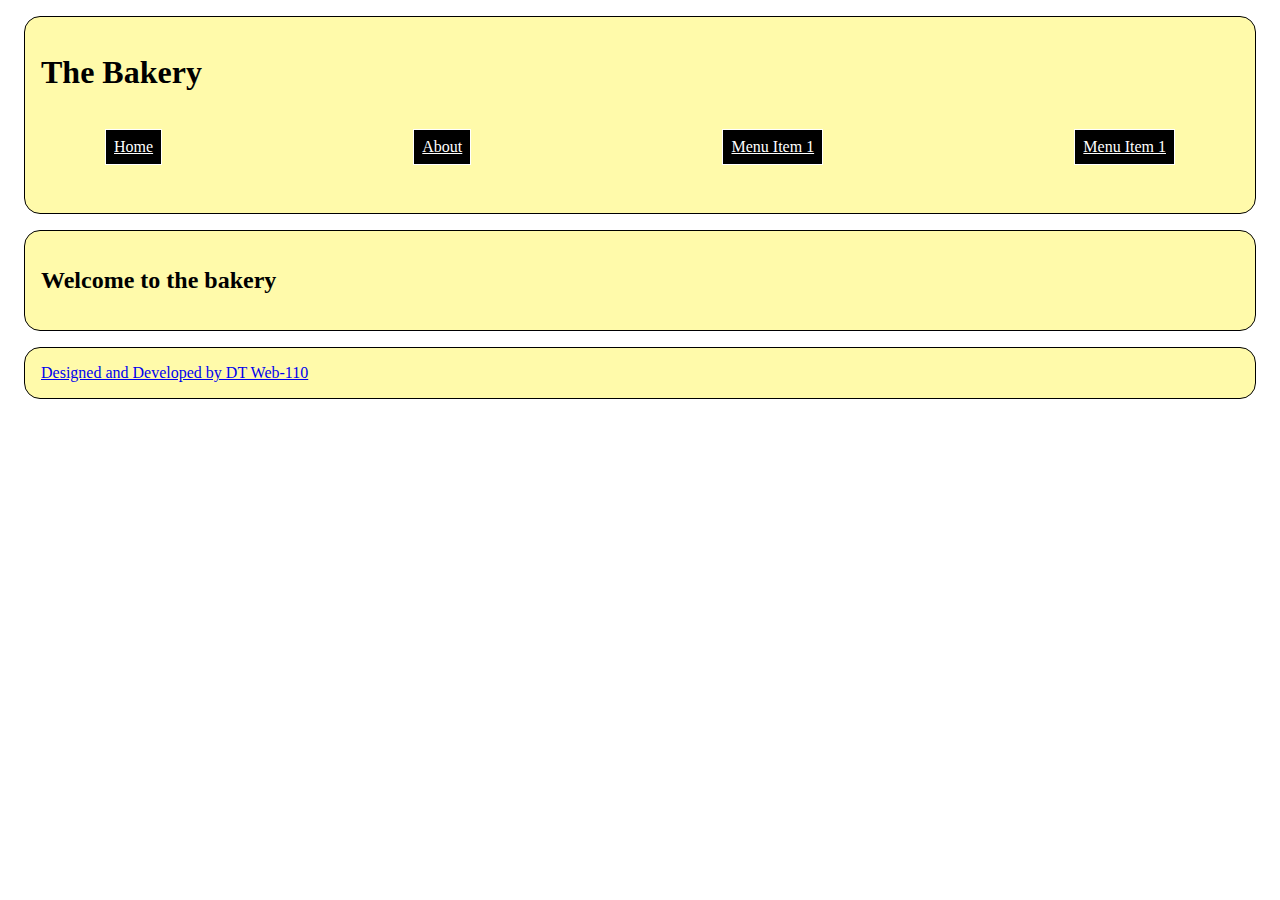
<file: about.html>
<!DOCTYPE html>
<html lang="en">
<head>
    <meta charset="UTF-8">
    <meta http-equiv="X-UA-Compatible" content="IE=edge">
    <meta name="viewport" content="width=device-width, initial-scale=1.0">
    <link rel="stylesheet" href="./global.css">
    <title>Bakery Demo</title>
</head>
<body>
    <header class="box">
        <h1>The Bakery</h1>
       <!-- Nav / Header Component Here-->
        <nav class="menu">
            <a href="index.html">Home</a>
            <a href="about.html">About</a>
            <a href="#">Menu Item 1</a>
            <a href="#">Menu Item 1</a>

        </nav>
    </header>
    <main class="box">
        <!-- custom page content here -->
        <h2>Welcome to the bakery</h1>

    </main>
    <footer class="box">
        <!-- footer content here -->
        <a href="#">Designed and Developed by DT Web-110</a>
    </footer>
    
</body>
</html>
</file>
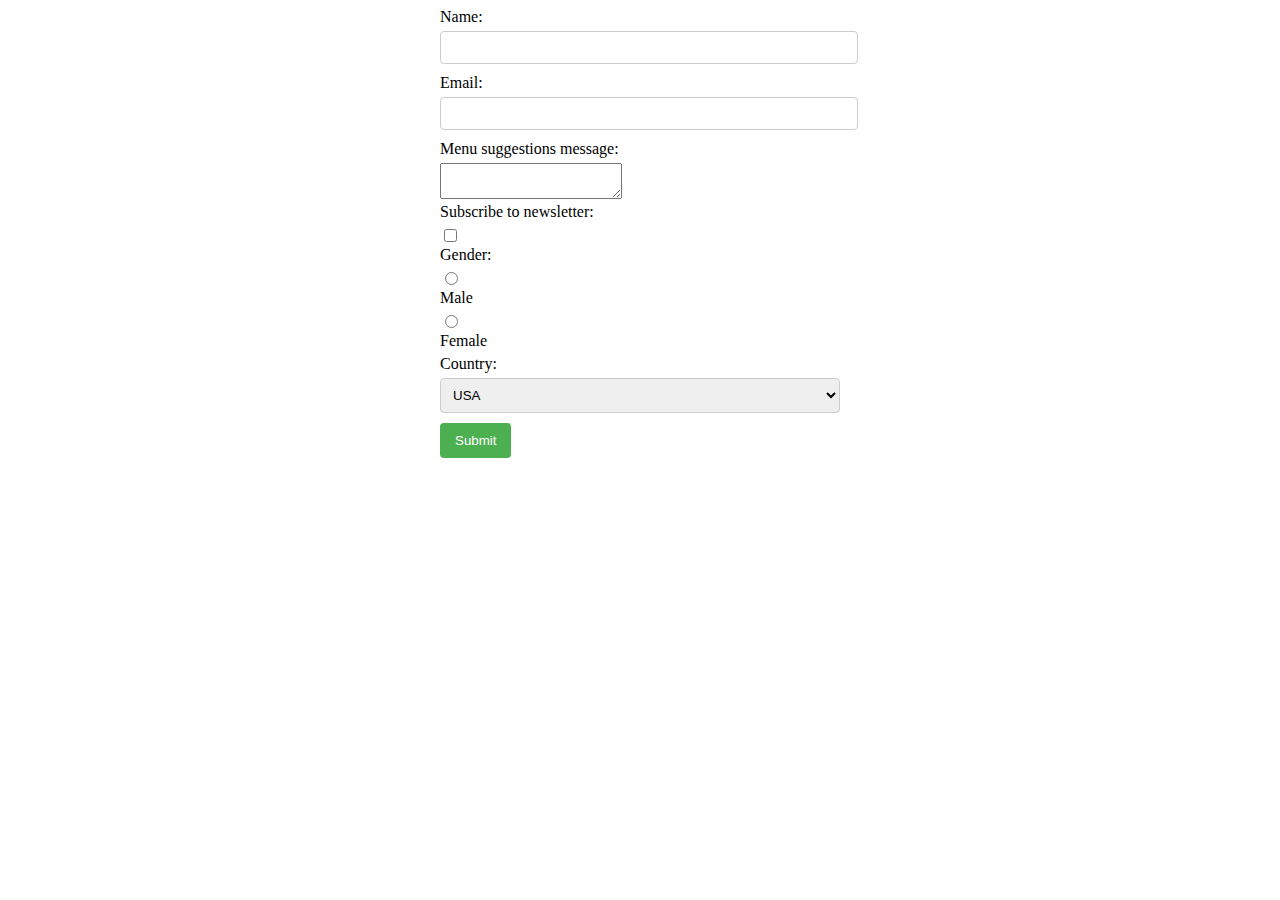
<file: form.html>
<!DOCTYPE html>
<html>
<head>
  <style>
    /* CSS styles for the form */
    form {
      max-width: 400px;
      margin: 0 auto;
    }
    
    label {
      display: block;
      margin-bottom: 5px;
    }
    
    input[type="text"],
    select {
      width: 100%;
      padding: 8px;
      margin-bottom: 10px;
      border: 1px solid #ccc;
      border-radius: 4px;
    }
    
    input[type="checkbox"],
    input[type="radio"] {
      margin-right: 5px;
    }
    
    input[type="submit"] {
      background-color: #4CAF50;
      color: white;
      padding: 10px 15px;
      border: none;
      border-radius: 4px;
      cursor: pointer;
    }
    
    input[type="submit"]:hover {
      background-color: #45a049;
    }
  </style>
</head>
<body>
  <form>
    <label for="name">Name:</label>
    <input type="text" id="name" name="name">
    
    <label for="email">Email:</label>
    <input type="text" id="email" name="email">
    
    <label for="message">Menu suggestions message:</label>
    <textarea id="message" name="message"></textarea>
    
    <label for="subscribe">Subscribe to newsletter:</label>
    <input type="checkbox" id="subscribe" name="subscribe">
    
    <label for="gender">Gender:</label>
    <input type="radio" id="male" name="gender" value="male">
    <label for="male">Male</label>
    
    <input type="radio" id="female" name="gender" value="female">
    <label for="female">Female</label>
    
    <label for="country">Country:</label>
    <select id="country" name="country">
      <option value="usa">USA</option>
      <option value="canada">Canada</option>
      <option value="uk">UK</option>
    </select>
    
    <input type="submit" value="Submit">
  </form>
</body>
</html>
</file>
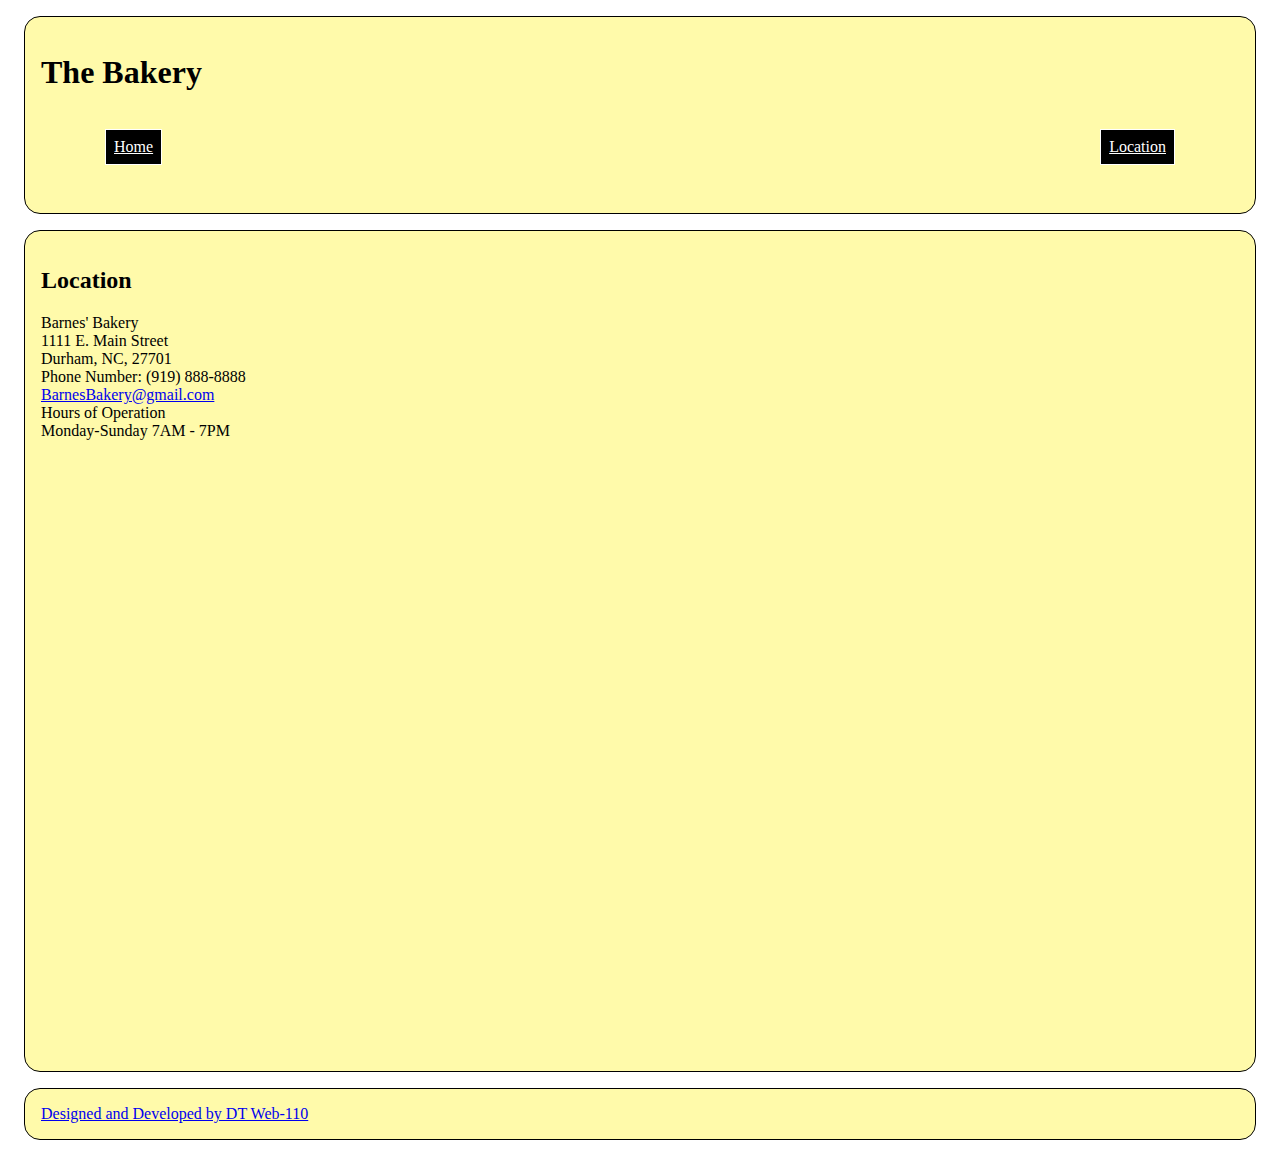
<file: location.html>
<!DOCTYPE html>
<html lang="en">
<head>
    <meta charset="UTF-8">
    <meta http-equiv="X-UA-Compatible" content="IE=edge">
    <meta name="viewport" content="width=device-width, initial-scale=1.0">
    <link rel="stylesheet" href="./global.css">
    <link rel="stylesheet" href="./location.css">
    <title>Location</title>
</head>
<body>

    <header class="box">
        <h1>The Bakery</h1>
       <!-- Nav / Header Component Here-->
        <nav class="menu">
            <a href="index.html">Home</a>
            <a href="location.html">Location</a>
            
        </nav>
    </header>

    <main class="box">
        <!-- custom page content here -->
        <h2>Location</h1>

        <!--Contact information-->
        <ul>

            <li>Barnes' Bakery</li> <!--Name-->
            <li>1111 E. Main Street </li> <!--Address-->
            <li>Durham, NC, 27701</li> <!--Address-->
            <li>Phone Number: (919) 888-8888</li> <!--Phone number-->
            <li><a href="mailto:BarnesBakery@gmail.com">BarnesBakery@gmail.com</a></li> <!--Email address-->
            <li>Hours of Operation </li> <!--Hours of Operation-->
            <li>Monday-Sunday 7AM - 7PM</li> <!--Hours of Operation-->

        </ul> 


        <!--google map-->
        <div class="google-map">
            <iframe src="https://www.google.com/maps/embed?pb=!1m18!1m12!1m3!1d12911.
            881669297642!2d-78.91234713249428!3d35.996589420247425!2m3!1f0!2f0!3f0!3m2
            !1i1024!2i768!4f13.1!3m3!1m2!1s0x89ace47274e7cb57%3A0xee13502311e3fa8c!2s
            Downtown%2C%20Durham%2C%20NC!5e0!3m2!1sen!2sus!4v1695135498726!5m2!1sen!2sus" 
            width="600" height="450" style="border:0;" allowfullscreen="" loading="lazy" 
            referrerpolicy="no-referrer-when-downgrade"></iframe>
        </div>

        <!--parking info??-->

    </main>

    <footer class="box">
        <!-- footer content here -->
        <a href="#">Designed and Developed by DT Web-110</a>
    </footer>
    
</body>
</html>
</file>
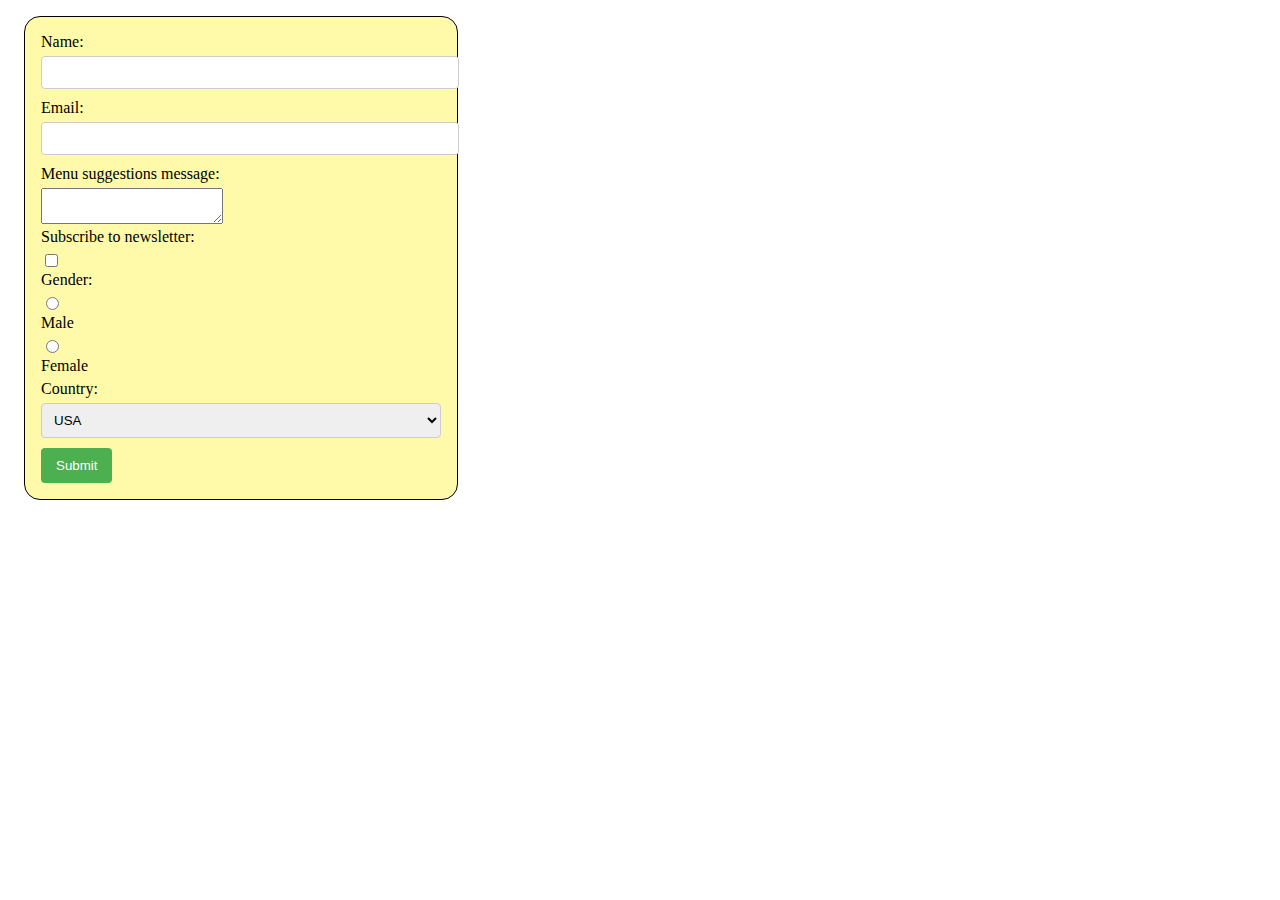
<file: msform.html>
<!DOCTYPE html>
<html>
<head>
  <link rel="stylesheet" href="./global.css">
  <style>
    /* CSS styles for the form */
    form {
      max-width: 400px;
      margin: 0 auto;
    }
    
    label {
      display: block;
      margin-bottom: 5px;
    }
    
    input[type="text"],
    select {
      width: 100%;
      padding: 8px;
      margin-bottom: 10px;
      border: 1px solid #ccc;
      border-radius: 4px;
    }
    
    input[type="checkbox"],
    input[type="radio"] {
      margin-right: 5px;
    }
    
    input[type="submit"] {
      background-color: #4CAF50;
      color: white;
      padding: 10px 15px;
      border: none;
      border-radius: 4px;
      cursor: pointer;
    }
    
    input[type="submit"]:hover {
      background-color: #45a049;
    }
  </style>
</head>
<body>
  <form class="box">
    <label for="name">Name:</label>
    <input type="text" id="name" name="name">
    
    <label for="email">Email:</label>
    <input type="text" id="email" name="email">
    
    <label for="message">Menu suggestions message:</label>
    <textarea id="message" name="message"></textarea>
    
    <label for="subscribe">Subscribe to newsletter:</label>
    <input type="checkbox" id="subscribe" name="subscribe">
    
    <label for="gender">Gender:</label>
    <input type="radio" id="male" name="gender" value="male">
    <label for="male">Male</label>
    
    <input type="radio" id="female" name="gender" value="female">
    <label for="female">Female</label>
    
    <label for="country">Country:</label>
    <select id="country" name="country">
      <option value="usa">USA</option>
      <option value="canada">Canada</option>
      <option value="uk">UK</option>
    </select>
    
    <input type="submit" value="Submit">
  </form>
</body>
</html>
</file>
<file: global.css>
/* Our global CSS */
:root {
}

.box {
    padding: 1rem;
    margin: 1rem;
    background-color: #ffFaaa;
    border: 1px solid black;
    border-radius: 1rem;
}

.menu{
    padding: 1rem 3rem;
    margin: 1rem;
    display: flex;
    justify-content: space-between;
}

.menu a {
    padding: 0.5rem;
    background-color: black;
    color: white;
    border: 1px solid white
}
</file>
<file: location.css>
.google-map {
    padding-bottom: 50%;
    position: relative;
}

.google-map iframe {
    height: 100%;
    width: 100%;
    left: 0;
    top: 0;
    position: absolute;
}

ul{
    list-style-type: none;
    margin: 0;
    padding: 0;
    margin-bottom: 1rem;
}
</file>
